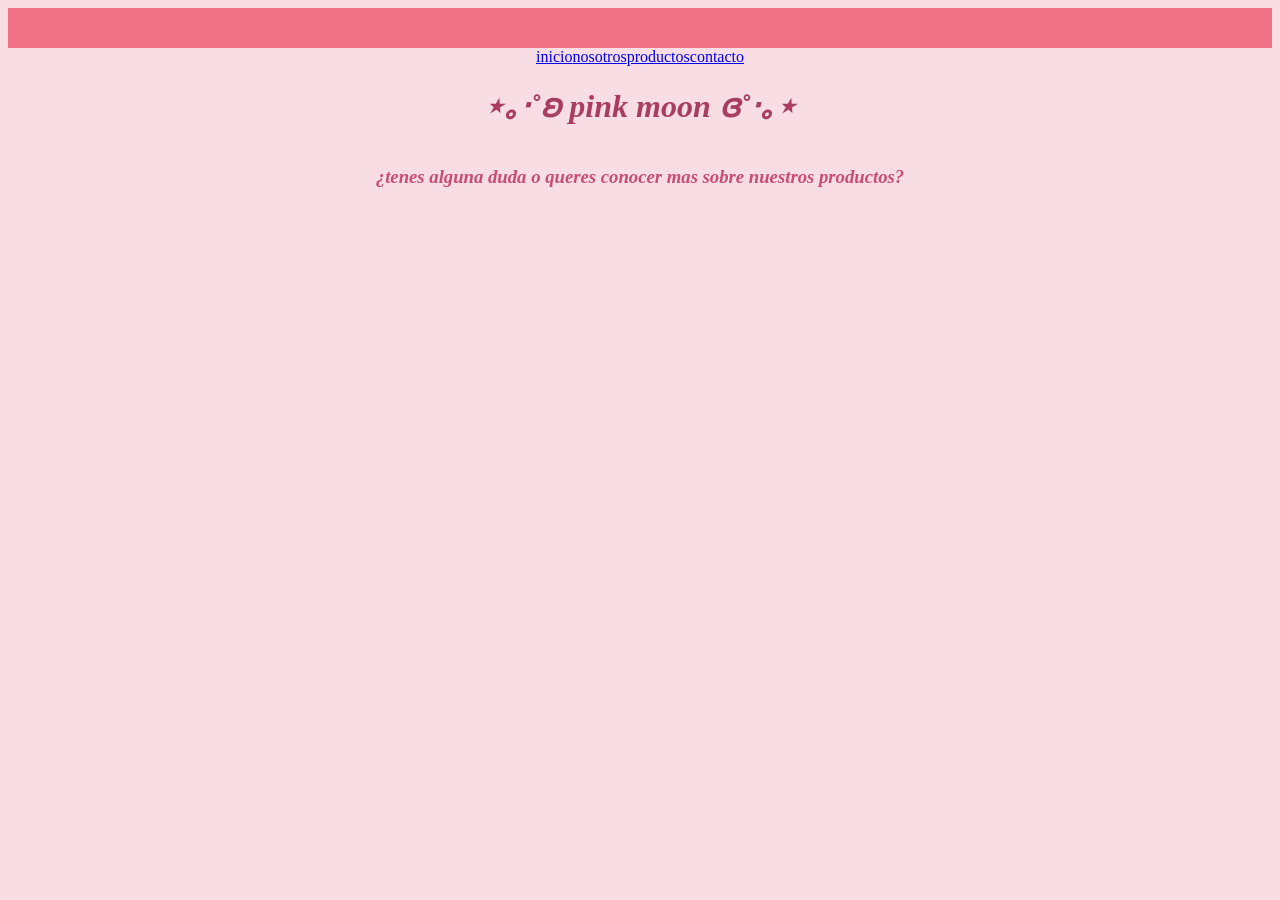
<file: proyectofinal-cami24-11/contacto.html>
<!DOCTYPE html>
<html lang="en">
<head>
    <meta charset="UTF-8">
    <meta name="viewport" content="width=device-width, initial-scale=1.0">
    <title>Document</title>
    <link rel="stylesheet" href="stylo.css">
</head>
 <nav>
            <a href="index.html">inicio</a>
            <a href="nosotros.html">nosotros</a>
            <a href="productos.html">productos</a>
            <a href="contacto.html">contacto</a>
        </nav>
<body>
    <header>
        <h1><em>  ⋆｡‧˚ʚ pink moon ɞ˚‧｡⋆ </em></h1>
       
    </header>
    <main>
        <h3><em>¿tenes alguna duda o queres conocer mas sobre nuestros productos?</em></h3>
      
    </main>
</body>
</html>
</file>
<file: proyectofinal-cami24-11/stylo.css>
body{
background-color:#F8DDE5; 
border-top: 40px solid  rgb(240, 115, 136);
}

h1{
    color: #A83D60
}

h3{
    color: #c94c76;
}
h2{
    color: #f584aa;
}

section{
    display: flex;
    flex-direction: row;
    justify-content: space-around;
}
img{
   
    height: 220px;
    width: 180px;
    border-radius: 20px;
    object-fit: cover;
}
main{
    display: flex;
    flex-wrap: wrap;
    justify-content: center;
    gap: 30px;
}
article{
    margin: 10px;
}
h5{
    color: #f584aa;
}

#headerp{
    display: flex;
    justify-content: center;
}

h1{
    display: flex;
    justify-content: center;
}

nav{
    display: flex;
    justify-content: center;
}
</file>
